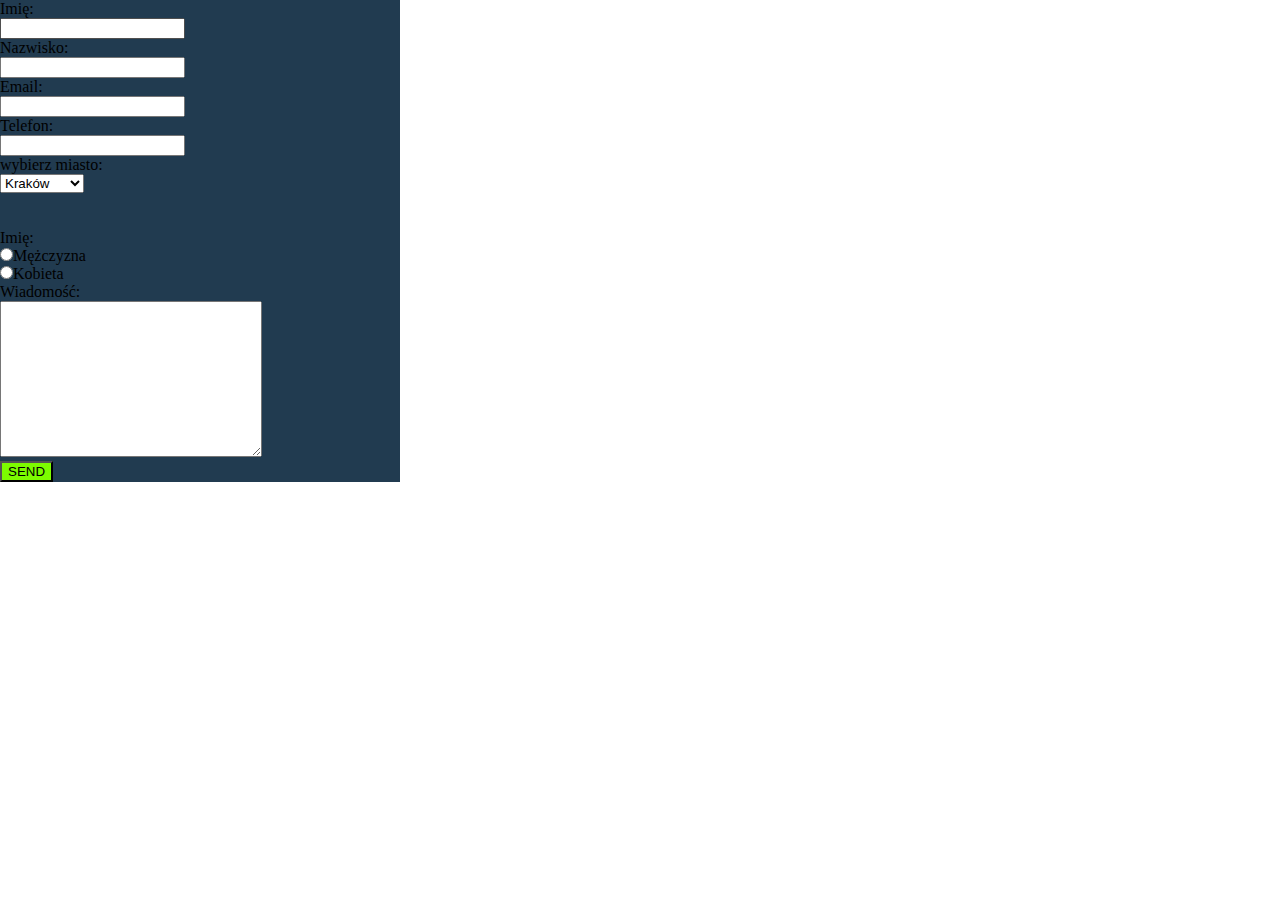
<file: Desktop/formularz/index.html>
<!DOCTYPE html>
<html lang="en">
<head>
    <meta charset="UTF-8">
    <title>Document</title>
    <link rel="stylesheet" href="css/style.css">
</head>
<body>
   <div id="formularz">
    <form method="post" action="https://formspree.io/bartus.jastrzebski@gmail.com">
        
        
        
        <label for="name">Imię:</label><br>
        <input type="text" name="name" id="name"><br>
        
        <label for="surname">Nazwisko:</label><br>
        <input type="text" name="surname" id="surname"><br>
        
        <label for="mail">Email:</label><br>
        <input type="email" name="mail" id="mail"><br>
        
        <label for="telephone">Telefon:</label><br>
        <input type="number" name="telephone" id="telephone"><br>
        
        <label for="city">wybierz miasto:</label><br>
        <select name="Miasto" id="city">
            <option>Kraków</option>
            <option>Warszawa</option>
            <option>Gdańsk</option>
        </select><br>
        
      
        <br>
        <br>
        
         <label for="name">Imię:</label><br>
        <label><input type="radio" name="gender" id="male">Mężczyzna</label><br>
        <label><input type="radio" name="gender" id="female">Kobieta</label><br>
       
        
        
        <label for="msg">Wiadomość:</label><br>
        <textarea name="msg" id="msg" cols="30" rows="10"></textarea><br>
        
        <input type="submit" value="SEND"><br>
        </form>
    </div>
  
</body>
</html>
</file>
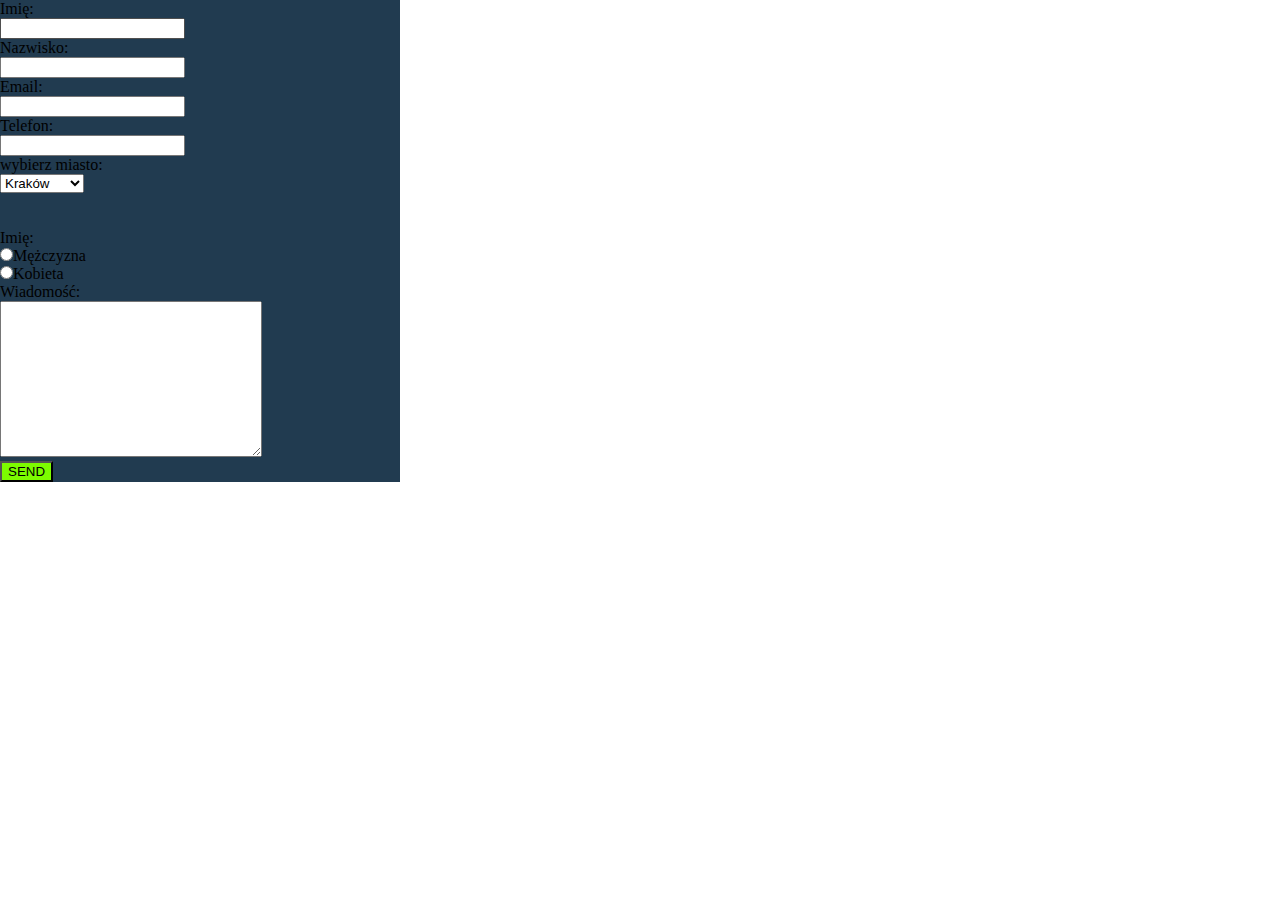
<file: Desktop/formularz2/index.html>
<!DOCTYPE html>
<html lang="en">
<head>
    <meta charset="UTF-8">
    <title>Document</title>
    <link rel="stylesheet" href="css/style.css">
</head>
<body>
   <div id="formularz">
    <form method="post" action="https://formspree.io/bartus.jastrzebski@gmail.com">
        
<!--        komentarz-->
        
        <label for="name">Imię:</label><br>
        <input type="text" name="name" id="name"><br>
        
        <label for="surname">Nazwisko:</label><br>
        <input type="text" name="surname" id="surname"><br>
        
        <label for="mail">Email:</label><br>
        <input type="email" name="mail" id="mail"><br>
        
        <label for="telephone">Telefon:</label><br>
        <input type="number" name="telephone" id="telephone"><br>
        
        <label for="city">wybierz miasto:</label><br>
        <select name="Miasto" id="city">
            <option>Kraków</option>
            <option>Warszawa</option>
            <option>Gdańsk</option>
        </select><br>
        
      
        <br>
        <br>
        
         <label for="name">Imię:</label><br>
        <label><input type="radio" name="gender" id="male">Mężczyzna</label><br>
        <label><input type="radio" name="gender" id="female">Kobieta</label><br>
       
        
        
        <label for="msg">Wiadomość:</label><br>
        <textarea name="msg" id="msg" cols="30" rows="10"></textarea><br>
        
        <input type="submit" value="SEND"><br>
        </form>
    </div>
  
</body>
</html>
</file>
<file: Desktop/formularz/css/style.css>
* {
    margin: 0px;
}

form {
    background-color: #213b50;
    width: 400px
}

input[type=submit] {
    background-color: lawngreen;
    
}
</file>
<file: Desktop/formularz2/css/style.css>
* {
    margin: 0px;
}

form {
    background-color: #213b50;
    width: 400px
}

input[type=submit] {
    background-color: lawngreen;
    
}
</file>
